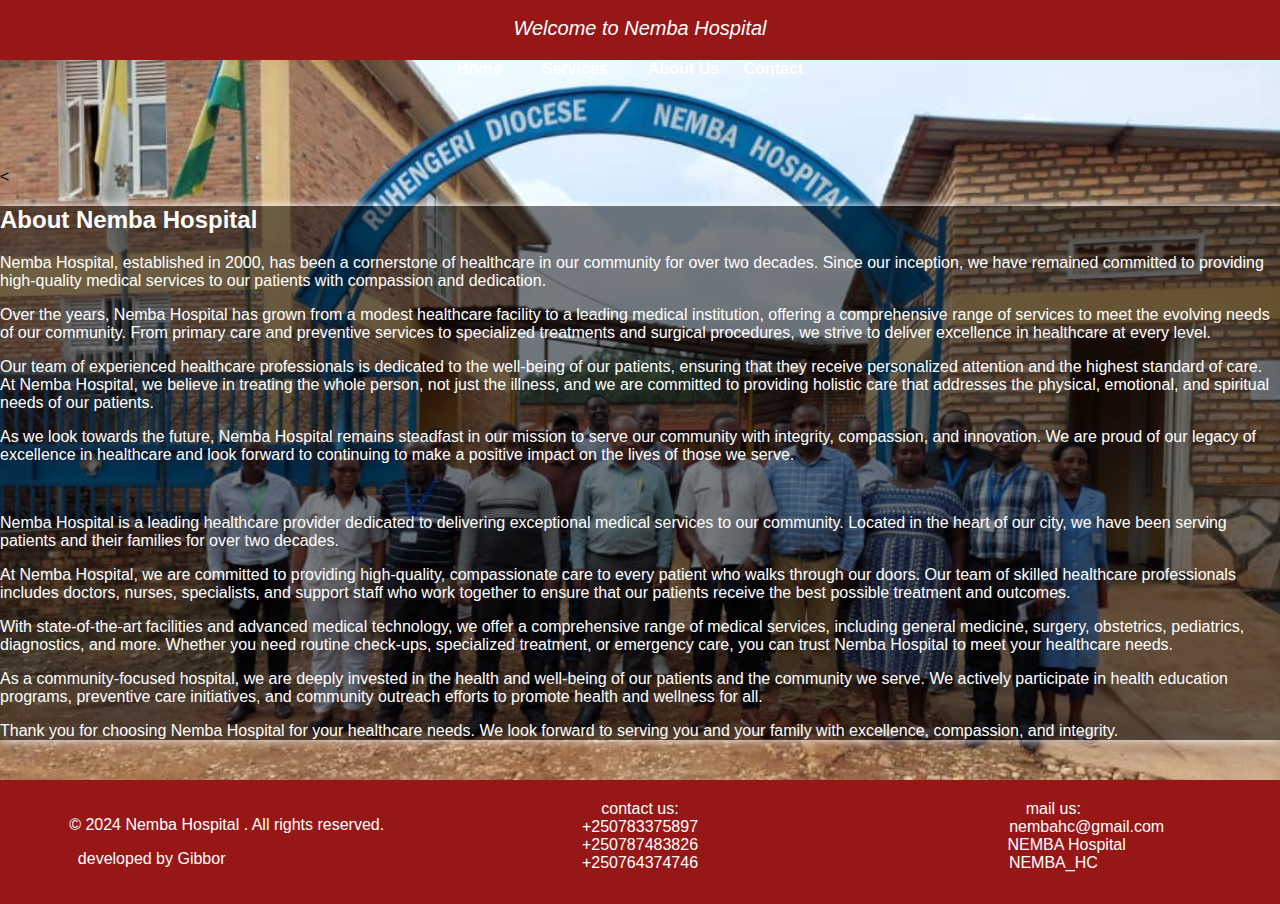
<file: about.html>
<!DOCTYPE html>
<html lang="en">
<head>
    <meta charset="UTF-8">
    <meta name="viewport" content="width=device-width, initial-scale=1.0">
    <title>Hospital Website</title>
    <link rel="stylesheet" href="style.css">
    <link rel="stylesheet" href="https://cdnjs.cloudflare.com/ajax/libs/font-awesome/6.5.2/css/all.min.css" integrity="sha512-SnH5WK+bZxgPHs44uWIX+LLJAJ9/2PkPKZ5QiAj6Ta86w+fsb2TkcmfRyVX3pBnMFcV7oQPJkl9QevSCWr3W6A==" crossorigin="anonymous" referrerpolicy="no-referrer" />
</head>
<body>
    <header>
        <p id="th">Welcome to Nemba Hospital</p>
    </header>
    <div class="container" style=" background-image: url(nemba.jpg); background-repeat: no-repeat; background-size: 100%;  " >
    <nav>
        <ul>
            <li><a href="index.html">Home</a></li>
            <li class="dropdown">
                <a href="#footer" class="dropbtn">Services</a>
                <div class="dropdown-content">
                    <a href="dental.html">-Dental Service</a>
                    <a href="maternity.html">-Maternity Service</a>
                    <a href="vaccination.html">-Vaccination Service</a>
                    <a href="HIV.html">-HIV Testing service</a>
                    <a href="counselling.html">-Counselling Service</a>
                    <a href="Physiotherapy.html">-Physiotherapy Service</a>
                    
                </div>
            </li>
            <li><a href="about.html">About Us</a></li>
            <li><a href=".contact">Contact</a></li>
        </ul>
    </nav><br><br><br><br><br>
    <section class="about-section"><



        <div class="about-content" style="color: rgb(255, 255, 255);
         box-shadow: 0 0 10px rgb(255, 255, 255); 
          background-color: rgba(0, 0, 0, 0.5);">
          
        
            <h2>About Nemba Hospital</h2>
            <p>Nemba Hospital, established in 2000, has been a cornerstone of healthcare in our community for over two decades. Since our inception, we have remained committed to providing high-quality medical services to our patients with compassion and dedication.</p>
            <p>Over the years, Nemba Hospital has grown from a modest healthcare facility to a leading medical institution, offering a comprehensive range of services to meet the evolving needs of our community. From primary care and preventive services to specialized treatments and surgical procedures, we strive to deliver excellence in healthcare at every level.</p>
            <p>Our team of experienced healthcare professionals is dedicated to the well-being of our patients, ensuring that they receive personalized attention and the highest standard of care. At Nemba Hospital, we believe in treating the whole person, not just the illness, and we are committed to providing holistic care that addresses the physical, emotional, and spiritual needs of our patients.</p>
            <p>As we look towards the future, Nemba Hospital remains steadfast in our mission to serve our community with integrity, compassion, and innovation. We are proud of our legacy of excellence in healthcare and look forward to continuing to make a positive impact on the lives of those we serve.</p><br>
            <p>Nemba Hospital is a leading healthcare provider dedicated to delivering exceptional medical services to our community. Located in the heart of our city, we have been serving patients and their families for over two decades.</p>
            <p>At Nemba Hospital, we are committed to providing high-quality, compassionate care to every patient who walks through our doors. Our team of skilled healthcare professionals includes doctors, nurses, specialists, and support staff who work together to ensure that our patients receive the best possible treatment and outcomes.</p>
            <p>With state-of-the-art facilities and advanced medical technology, we offer a comprehensive range of medical services, including general medicine, surgery, obstetrics, pediatrics, diagnostics, and more. Whether you need routine check-ups, specialized treatment, or emergency care, you can trust Nemba Hospital to meet your healthcare needs.</p>
            <p>As a community-focused hospital, we are deeply invested in the health and well-being of our patients and the community we serve. We actively participate in health education programs, preventive care initiatives, and community outreach efforts to promote health and wellness for all.</p>
            <p>Thank you for choosing Nemba Hospital for your healthcare needs. We look forward to serving you and your family with excellence, compassion, and integrity.</p>
        </section>
            
    </section>
    
    <footer id="footer" class="footer" style="display: grid; grid-template-columns: 1fr 1fr 1fr;">

        <div class="copy right">
        <p>&copy; 2024 Nemba Hospital . All rights reserved.</p>
        <p style="margin-right: 150px;"> developed by Gibbor</p>
        </div>
      
    
        <div class="contact">
            contact us: <br>
            +250783375897 <br>
            +250787483826  <br>
            +250764374746  <br>
        </div>
        <div class="dev">
            mail us: <br>
         &nbsp;&nbsp;&nbsp;&nbsp;&nbsp;&nbsp;&nbsp;&nbsp;&nbsp;&nbsp;&nbsp;&nbsp;&nbsp;&nbsp; <i class="fa-regular fa-envelope"></i> nembahc@gmail.com <BR>
        &nbsp;&nbsp;&nbsp;&nbsp;&nbsp;<i class="fa-brands fa-facebook"></i> NEMBA Hospital <BR>
            <i class="fa-brands fa-x-twitter"></i>  NEMBA_HC <BR>
            
        
        </div>
    </footer>
</body>
</html>
</file>
<file: style.css>
body {
    margin: 0;
    padding: 0;
    font-family: Arial, sans-serif;
    background-color: #ffffff; 
    color: #000000;
}

header {
    background-color: #971717; 
    padding: 20px;
    text-align: center;
    color: #ffffff; 
    height: 20px;
}
#th{
 margin-top: -3px;   
 font-weight: 500;
 font-style: oblique;
 font-size: 20px;

}

nav ul {
    list-style-type: none;
    margin: 0;
    padding: 0;
    text-align: center;
}

nav ul li {
    display: inline;
    margin-right: 20px;
}

nav ul li a {
    text-decoration: none;
    color: #ffffff;
    font-weight: bold; 
}

.hero {
    background-color:transparent; 
    text-align: center;
    padding: 50px 20px;
    color: #000000; 
    margin-top: 200px;
    text-shadow: 0 0 10px rgb(172, 171, 171);
    
}

.footer {
    background-color: #971717; 
    text-align: center;
    padding: 20px;
    color: #ffffff; 
    margin-top: 40px;
}

.dropdown {
    position: relative;
    display: inline-block;
   
}

.dropbtn {
   
    color: #ffffff; 
    padding: 16px;
    font-size: 16px;
    border: none;
    cursor: pointer;
    font-weight: bold;
}


.dropdown-content {
    display: none;
    position: absolute;
    background-color: rgb(185, 185, 185);
    box-shadow: 0px 8px 16px 0px rgba(0,0,0,0.2);

    text-shadow:0 0 1px #000000;
    z-index: 1;
    width: 200px;
}


.dropdown-content a {
    color: #000000; 
    padding: 12px 16px;
    text-decoration: none;
    display: block;
}


.dropdown-content a:hover {
    background-color: #f1f1f1;
    
}


.dropdown:hover .dropdown-content {
    display: block;
}
.btn{
    color:#0d1b97;
    box-shadow: 0 0 10px black;
    text-decoration: 0 0 10px black;
    
    
}
.btn:hover{
    color:#970d0d;
    box-shadow: 0 0 10px black;
    text-decoration: 0 0 10px black;
    
    
}
.logo{
    position: absolute;
    margin-left: 200px;
    margin-top: 150px;
    
}

.ads{
    box-shadow: 0 0 10px black;
    width: 350px;
    height: 300px;
    position: absolute;
    margin-left: 1200px;
    display: none;
    margin-top: 180px;

}
#close{
        margin-left: 90%;
        color: rgb(92, 16, 16);
        font-size: 30px;
        position: absolute;
       /* bottom: 7.6em;*/
       bottom: 10em;
        text-shadow: 0 0 3px black;
        
        
}
#close:hover{

    color: rgb(172, 9, 9);
    
    
}
a{
    color: white;
}
</file>
